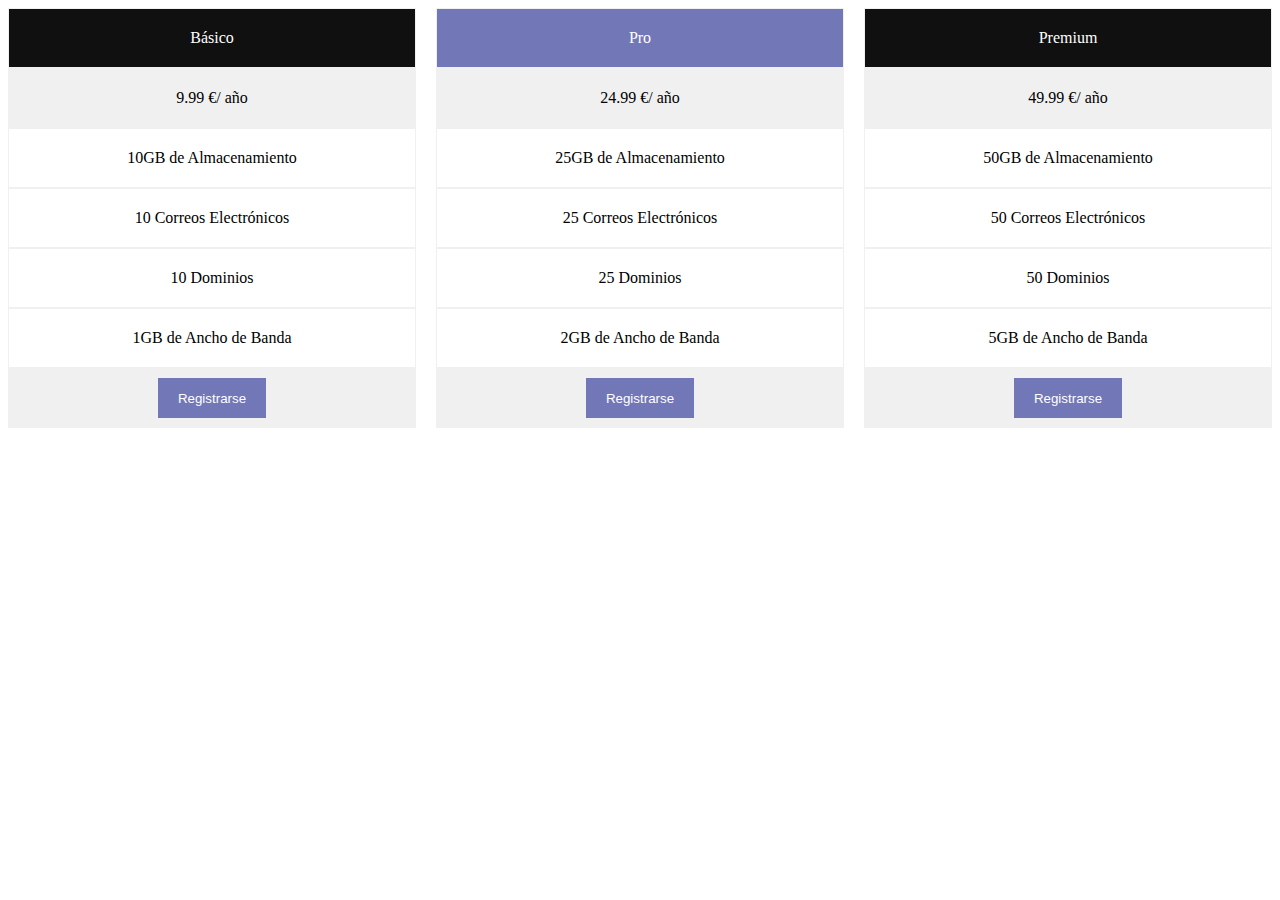
<file: ejercicio-maquetacion/index.html>
<!DOCTYPE html>
<html lang="en">
  <head>
    <meta charset="UTF-8" />
    <meta name="viewport" content="width=device-width, initial-scale=1.0" />
    <title>Document</title>
    <style>
      * {
        box-sizing: border-box;
      }

      button {
        background-color: #7277b8;
        color: white;
        height: 1.5rem;
        align-items: center;
        padding: 20px;
      }

      .container {
        display: flex;
        gap: 20px;
        flex-direction: row;
        flex-wrap: wrap;
      }

      .card * {
        border: 1px solid #f0f0f0;
        padding: 20px;
        display: flex;
        justify-content: center;
        align-items: center;
      }

      .card {
        width: 300px;
        flex-grow: 1;
      }

      .card:nth-child(odd) > :first-child {
        background-color: #101010;
      }

      .card:nth-child(even) > :first-child {
        background-color: #7277b8;
      }

      .card:hover {
        box-shadow: 0 8px 12px 0 rgba(0, 0, 0, 0.2);
      }

      .pro:hover {
        box-shadow: 0 8px 12px 0 rgb(104, 104, 171, 0.8);
      }

      .card-title {
        color: white;
      }

      .card-price {
        background-color: #f0f0f0;
      }

      .card > :last-child {
        background-color: #f0f0f0;
        height: 60px;
      }
    </style>
  </head>

  <body>
    <div class="container">
      <div class="card basico">
        <div class="card-title">Básico</div>
        <div class="card-price">9.99 €/ año</div>
        <div>10GB de Almacenamiento</div>
        <div>10 Correos Electrónicos</div>
        <div>10 Dominios</div>
        <div>1GB de Ancho de Banda</div>
        <div>
          <button>Registrarse</button>
        </div>
      </div>

      <div class="card pro">
        <div class="card-title">Pro</div>
        <div class="card-price">24.99 €/ año</div>
        <div>25GB de Almacenamiento</div>
        <div>25 Correos Electrónicos</div>
        <div>25 Dominios</div>
        <div>2GB de Ancho de Banda</div>
        <div>
          <button>Registrarse</button>
        </div>
      </div>

      <div class="card premium">
        <div class="card-title">Premium</div>
        <div class="card-price">49.99 €/ año</div>
        <div>50GB de Almacenamiento</div>
        <div>50 Correos Electrónicos</div>
        <div>50 Dominios</div>
        <div>5GB de Ancho de Banda</div>
        <div>
          <button>Registrarse</button>
        </div>
      </div>
    </div>
  </body>
</html>
</file>
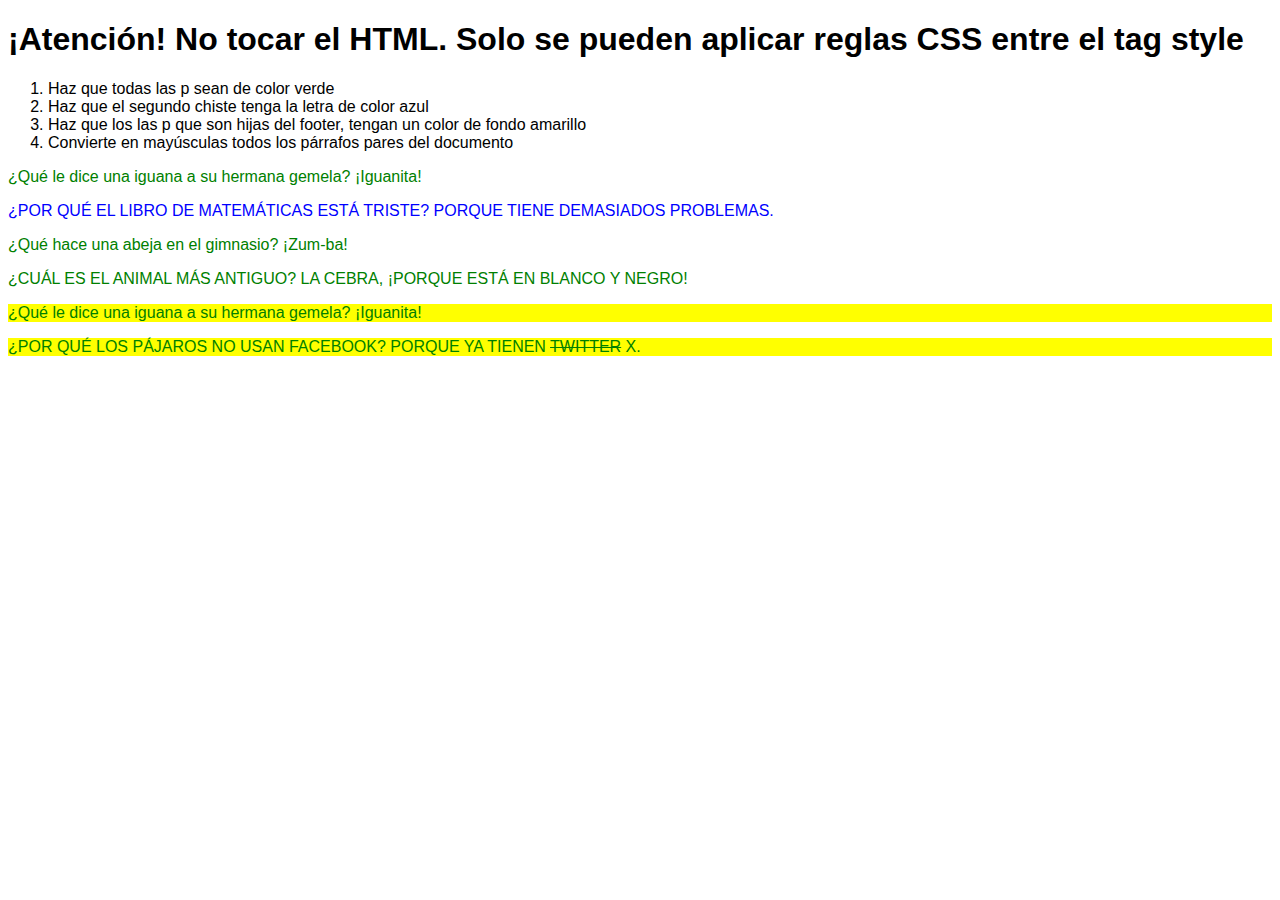
<file: ejercicio-selectores/index.html>
<!DOCTYPE html>
<html>

<head>
    <style>
        /** Tus reglas CSS aquí */
    </style>
</head>

<body>

    <!DOCTYPE html>
    <html lang="es">

    <head>
        <meta charset="UTF-8">
        <meta name="viewport" content="width=device-width, initial-scale=1.0">
        <title>Chistes Malos</title>
        <style>
            /** Aquí tus reglas CSS */
            body {
                font-family: Verdana, Geneva, Tahoma, sans-serif;
            }

            p {
                color: green
            }

            .mates {
                color: blue
            }

            footer p {
                background-color: yellow;
            }

            p:nth-child(even){
                text-transform: uppercase;
            }
        </style>
    </head>

    <body>
        <h1>¡Atención! No tocar el HTML. Solo se pueden aplicar reglas CSS entre el tag style </h1>

        <ol>
            <li>Haz que todas las p sean de color verde</li>
            <li>Haz que el segundo chiste tenga la letra de color azul</li>
            <li>Haz que los las p que son hijas del footer, tengan un color de fondo amarillo</li>
            <li>Convierte en mayúsculas todos los párrafos pares del documento</li>
        </ol>

        <p>¿Qué le dice una iguana a su hermana gemela? ¡Iguanita!</p>
        <p class="mates">¿Por qué el libro de matemáticas está triste? Porque tiene demasiados problemas.</p>
        <p>¿Qué hace una abeja en el gimnasio? ¡Zum-ba!</p>
        <p>¿Cuál es el animal más antiguo? La cebra, ¡porque está en blanco y negro!</p>
        <footer>
            <p>¿Qué le dice una iguana a su hermana gemela? ¡Iguanita!</p>
            <p>¿Por qué los pájaros no usan Facebook? Porque ya tienen <del>Twitter</del> X.</p>
        </footer>
    </body>

    </html>

</body>

</html>
</file>
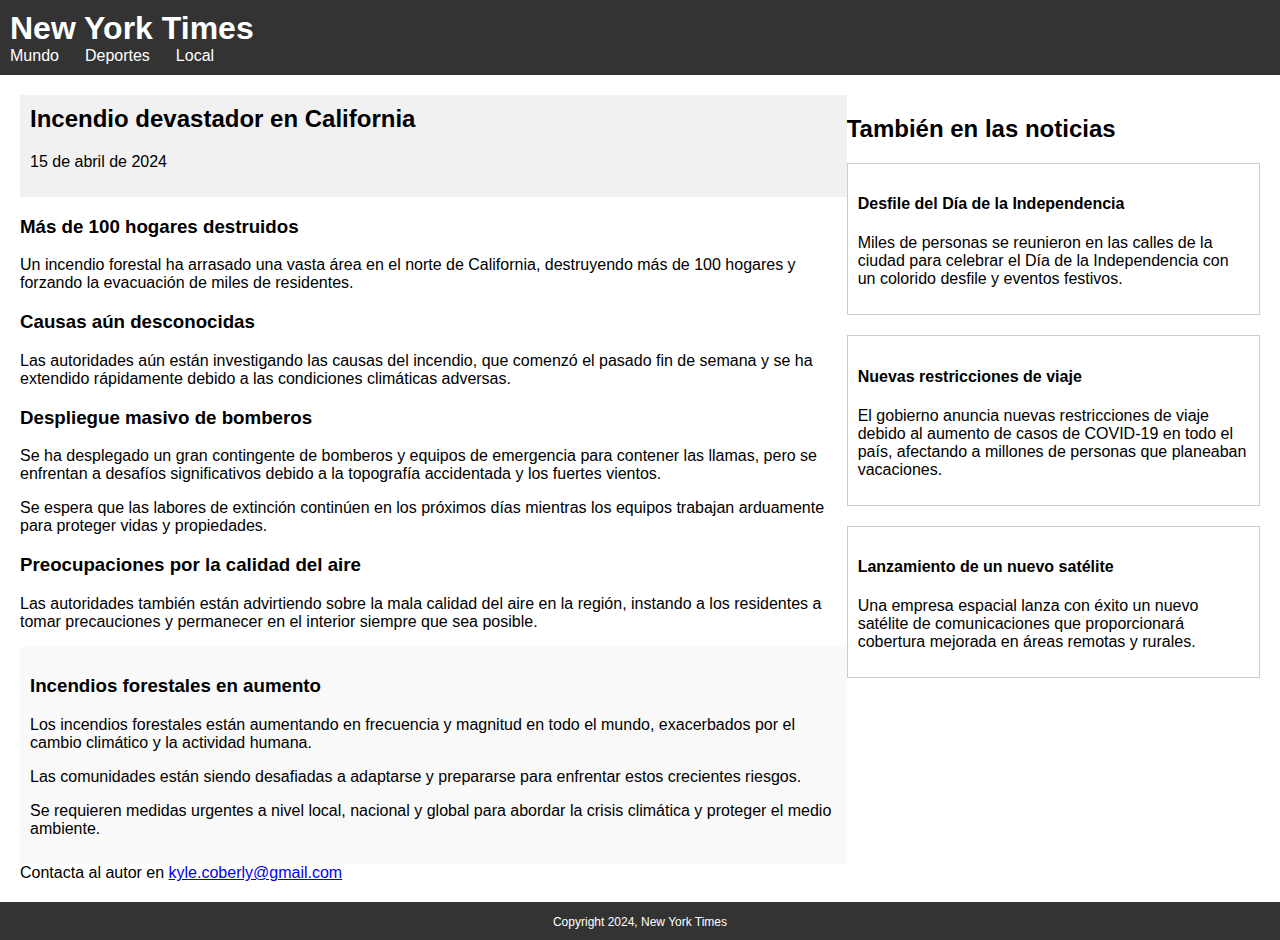
<file: ejercicio-semantica/index.html>
<!DOCTYPE html>
<html lang="es">

<head>
    <meta charset="utf-8">
    <title>New York Times</title>
    <style>
        body {
            font-family: Arial, sans-serif;
            margin: 0;
            padding: 0;
        }

        .masthead {
            background-color: #333;
            color: white;
            padding: 10px;

        }

        .masthead h1 {
            margin: 0;
        }

        .masthead a {
            color: white;
            text-decoration: none;
            margin-right: 10px;
        }

        .content {
            display: flex;
            justify-content: space-between;
            padding: 20px;
        }

        .main-article {
            flex: 2;
        }

        .article-heading {
            background-color: #f1f1f1;
            padding: 10px;
        }

        .main-article h2 {
            margin-top: 0;
        }

        .forest {
            background-color: #f9f9f9;
            padding: 10px;
        }

        .forest ul {
            list-style-type: none;
            padding: 0;
        }

        .forest li {
            margin-bottom: 5px;
        }

        .other-news {
            flex: 1;
        }

        .collapsabile {
            margin-bottom: 20px;
            border: 1px solid #ccc;
            padding: 10px;
        }

        .page-bottom {
            background-color: #333;
            color: white;
            padding: 10px;
            text-align: center;
        }

        .legal {
            font-size: 12px;
        }
    </style>
</head>

<body>
    <header class="masthead">
        <h1>New York Times</h1>
        <nav style="display: flex; gap: 1rem;">
            <div>
                <a href="world.html">Mundo</a>
            </div>
            <div>
                <a href="sports.html">Deportes</a>
            </div>
            <div>
                <a href="local.html">Local</a>
            </div>
        </nav>
    </header>
    <div class="content">
        <article class="main-article">
            <div class="article-heading">
                <h2>Incendio devastador en California</h2>
                <p>15 de abril de 2024</p>
            </div>
            <div>
                <h3>Más de 100 hogares destruidos</h3>
                <p>Un incendio forestal ha arrasado una vasta área en el norte de California, destruyendo más de 100
                    hogares y forzando la evacuación de miles de residentes.</p>
                <h3>Causas aún desconocidas</h3>
                <p>Las autoridades aún están investigando las causas del incendio, que comenzó el pasado fin de semana y
                    se ha extendido rápidamente debido a las condiciones climáticas adversas.</p>
            </div>
            <div>
                <h3>Despliegue masivo de bomberos</h3>
                <p>Se ha desplegado un gran contingente de bomberos y equipos de emergencia para contener las llamas,
                    pero se enfrentan a desafíos significativos debido a la topografía accidentada y los fuertes
                    vientos.</p>
                <p>Se espera que las labores de extinción continúen en los próximos días mientras los equipos trabajan
                    arduamente para proteger vidas y propiedades.</p>
            </div>
            <div>
                <h3>Preocupaciones por la calidad del aire</h3>
                <p>Las autoridades también están advirtiendo sobre la mala calidad del aire en la región, instando a los
                    residentes a tomar precauciones y permanecer en el interior siempre que sea posible.</p>
            </div>
            <div class="forest">
                <h3>Incendios forestales en aumento</h3>
                <div>
                    <p>Los incendios forestales están aumentando en frecuencia y magnitud en todo el mundo, exacerbados
                        por el cambio climático y la actividad humana.</p>
                    <p>Las comunidades están siendo desafiadas a adaptarse y prepararse para enfrentar estos crecientes
                        riesgos.</p>
                    <p>Se requieren medidas urgentes a nivel local, nacional y global para abordar la crisis climática
                        y proteger el medio ambiente.</p>
                </div>
            </div>
            <div class="bottom">
                Contacta al autor en <a href="mailto:kyle.coberly@gmail.com">kyle.coberly@gmail.com</a>
            </div>
        </article>
        <article class="other-news">
            <h2>También en las noticias</h2>
            <div class="collapsabile">
                <h4 class="teaser-text">Desfile del Día de la Independencia</h4>
                <p>Miles de personas se reunieron en las calles de la ciudad para celebrar el Día de la Independencia
                    con un colorido desfile y eventos festivos.</p>
            </div>
            <div class="collapsabile">
                <h4 class="teaser-text">Nuevas restricciones de viaje</h4>
                <p>El gobierno anuncia nuevas restricciones de viaje debido al aumento de casos de COVID-19 en todo el
                    país, afectando a millones de personas que planeaban vacaciones.</p>
            </div>
            <div class="collapsabile">
                <h4 class="teaser-text">Lanzamiento de un nuevo satélite</h4>
                <p>Una empresa espacial lanza con éxito un nuevo satélite de comunicaciones que proporcionará cobertura
                    mejorada en áreas remotas y rurales.</p>
            </div>
        </article>
    </div>
    <footer class="page-bottom">
        <span class="legal">Copyright 2024, New York Times</span>
    </footer>
</body>

</html>
</file>
